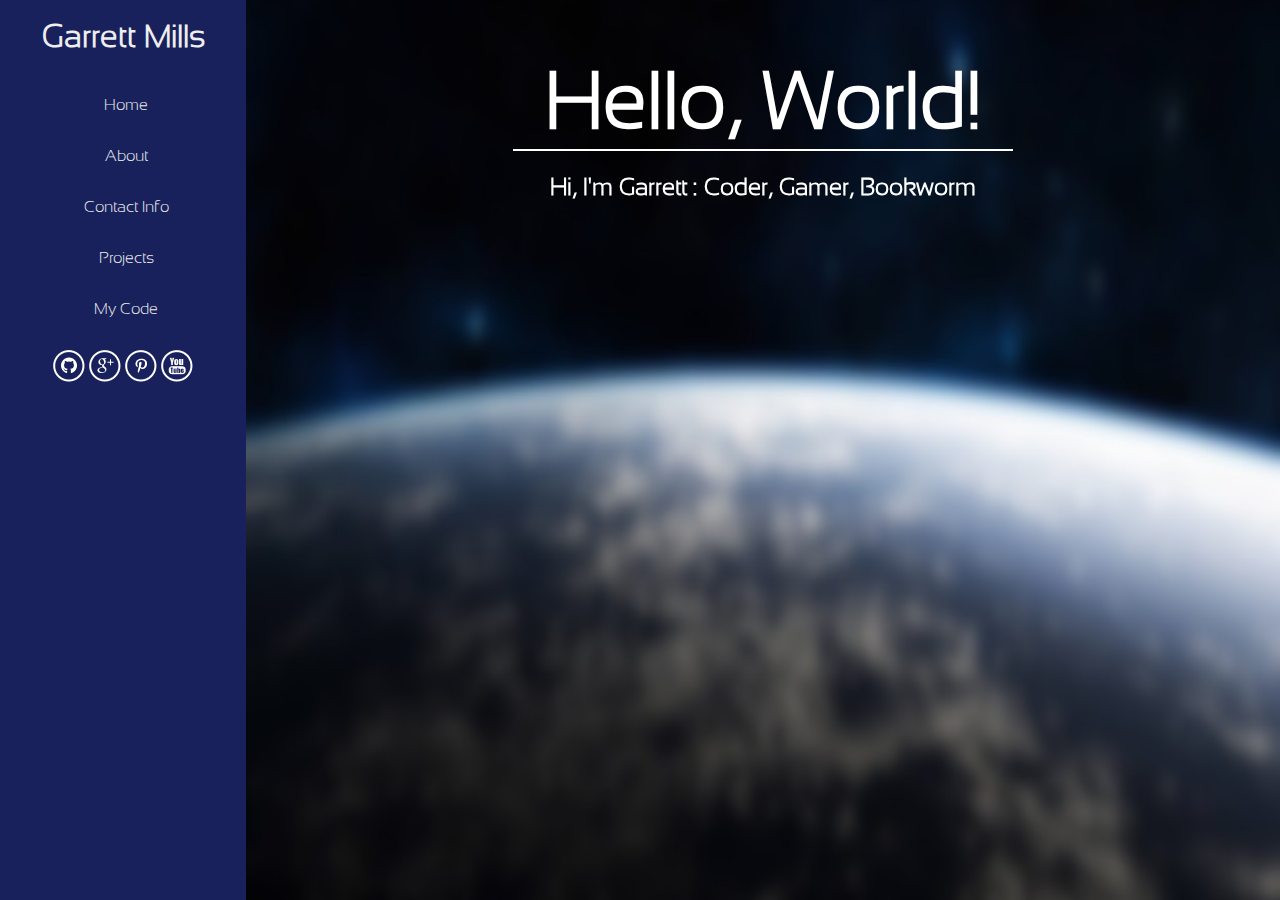
<file: index.html>
<!--
Coded by Garrett Mills 
http://glmills.gq/ 
Last Edited on 5 August 13:14 
This code is licensed under Creative Commons Attribution-ShareAlike 4.0 International License
http://glmills.gq/mycode/licenses/CCA-SA4.html 
-->
<html>
    <head>
        <script type="text/javascript" src="/pageDep/script/headsup.js"></script>
        <link rel="stylesheet" type="text/css" href="/pageDep/styles/home.css"/>
    </head>
    
    <body>
        <script type="text/javascript" src="/pageDep/script/setup.js"></script>
        <div class="content">
            <!--<img id="homeBKG" src="/pageDep/images/earthBlur.jpg"></img>-->
            <h1 id="hworld">Hello, World!</h1>
            <center><div id="linebar"></div>
            <h2 id="intro">Hi, I'm Garrett : Coder, Gamer, Bookworm</h2>
            </center>
        </div>
    </body>
    
</html>
</file>
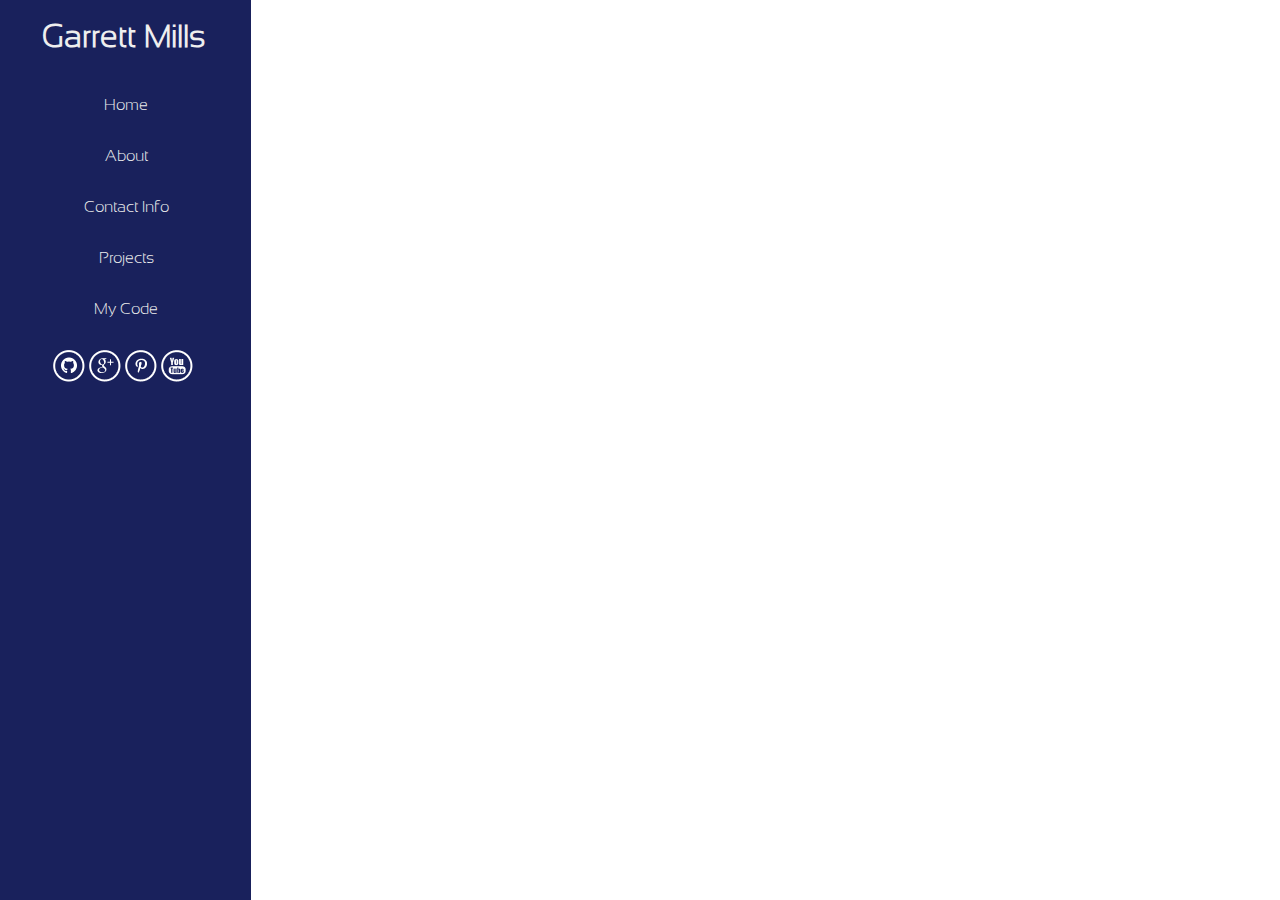
<file: about/index.html>
<!--
Coded by Garrett Mills 
http://glmills.gq/ 
Last Edited on 5 August 13:16
This code is licensed under Creative Commons Attribution-ShareAlike 4.0 International License
http://glmills.gq/mycode/licenses/CCA-SA4.html 
-->
<html>
    
    <head>
        <script type="text/javascript" src="/pageDep/script/headsup.js"></script>
        <link rel="stylesheet" type="text/css" href="/pageDep/styles/aboutme.css"/>
    </head>
    
    <body>
        <script type="text/javascript" src="/pageDep/script/setup.js"></script>
        <div class="content">
            
        </div>
    </body>
</html>
</file>
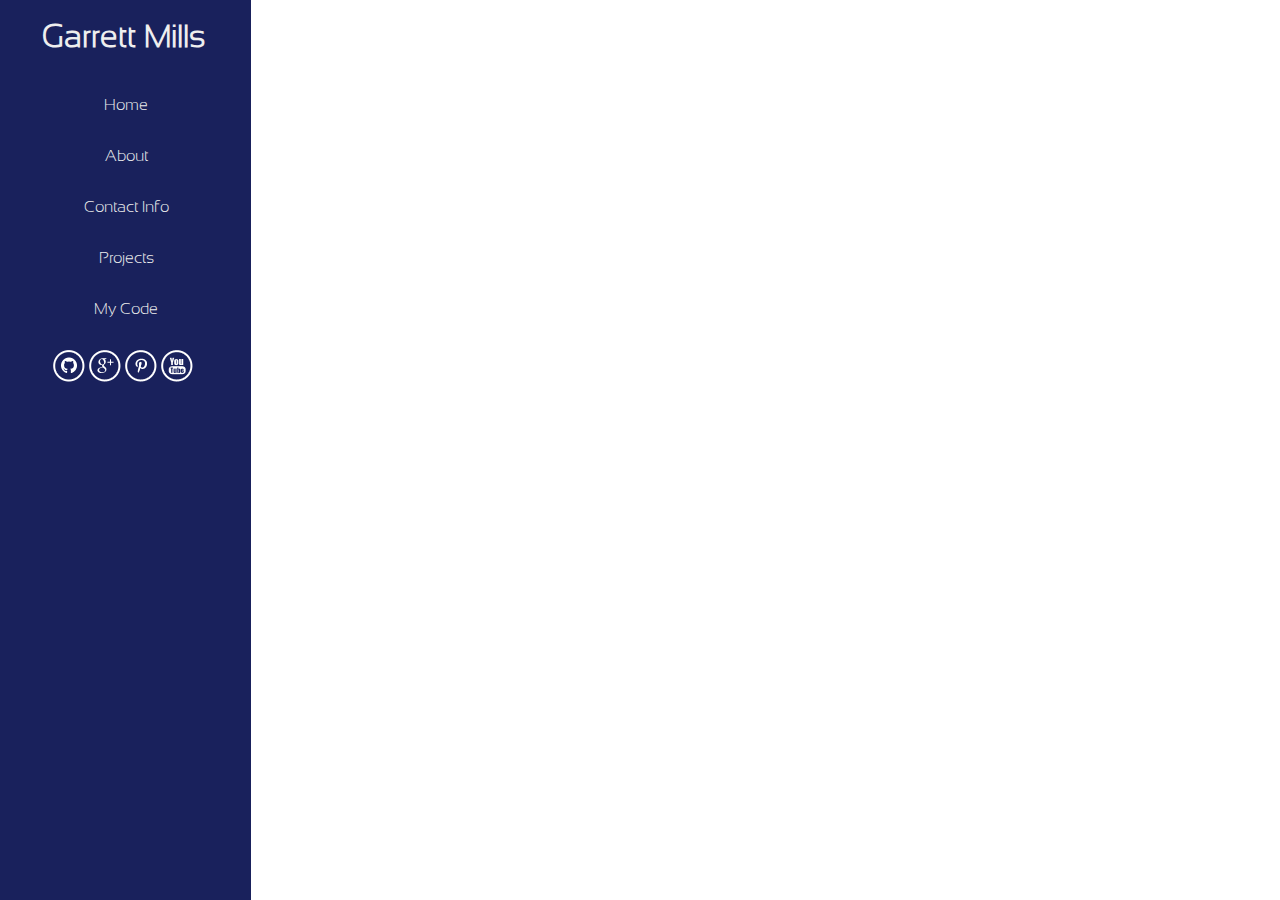
<file: contact/index.html>
<!--
Coded by Garrett Mills 
http://glmills.gq/ 
Last Edited on 5 August 13:16
This code is licensed under Creative Commons Attribution-ShareAlike 4.0 International License
http://glmills.gq/mycode/licenses/CCA-SA4.html 
-->
<html>
    <head>
        <script type="text/javascript" src="/pageDep/script/headsup.js"></script>
        <style type="text/css">
            .content {
                text-align: center;
                column-count: 2;
                -webkit-column-count: 2; /* Chrome, Safari, Opera */
                -moz-column-count: 2; /* Mozilla Firefox */
            }
            .content script {
                column-span: 1;
            }
        </style>
    </head>
    
    <body>
        <script type="text/javascript" src="/pageDep/script/setup.js"></script>
        <div class="content">
            <script type="text/javascript" src="http://form.jotform.us/jsform/52164817336154"></script> <!--externally hosted contact form-->
        </div>
    </body>
    
</html>
</file>
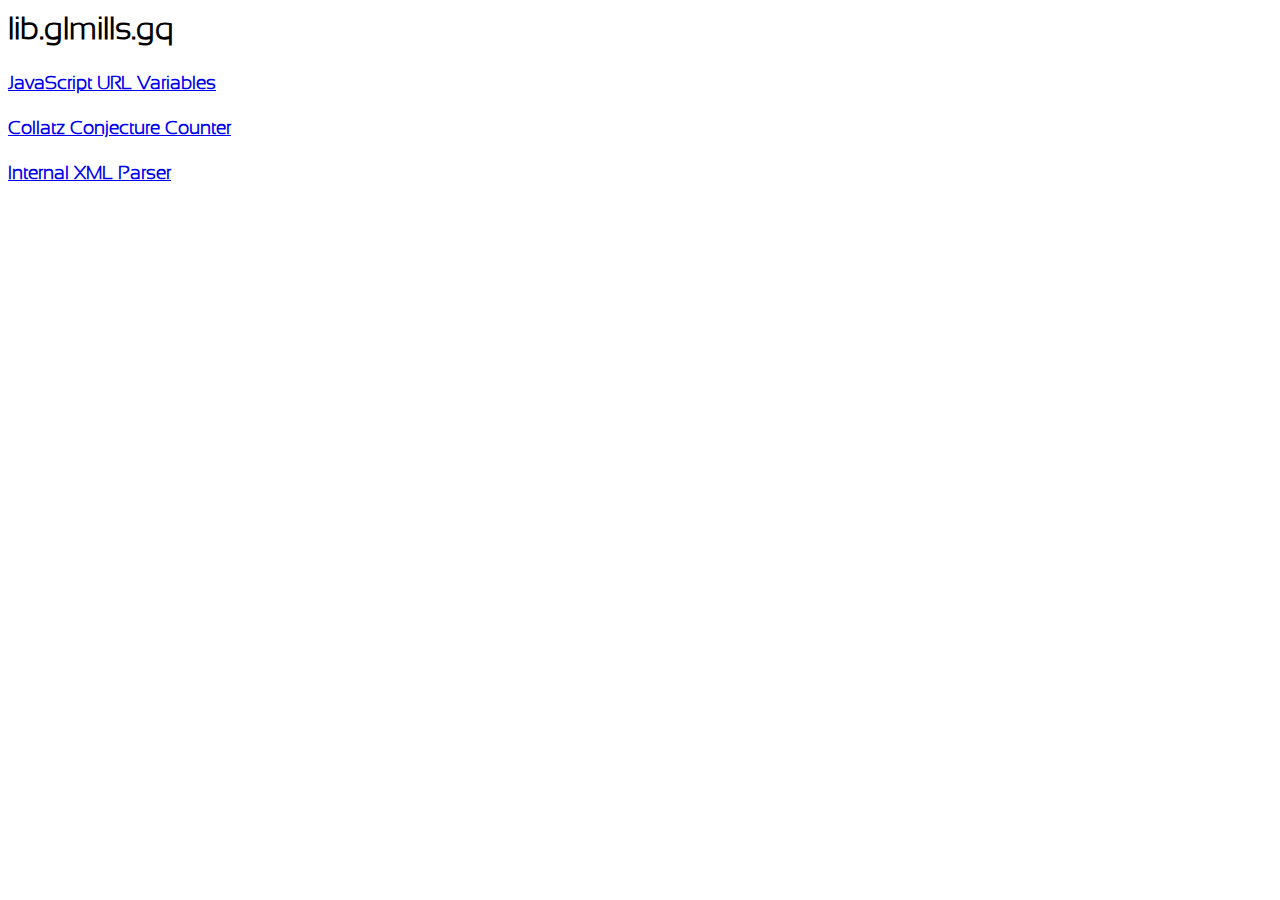
<file: lib/index.html>
<!--
Coded by Garrett Mills 
http://glmills.gq/ 
Last Edited on 5 August 13:16
This code is licensed under Creative Commons Attribution-ShareAlike 4.0 International License
http://glmills.gq/mycode/licenses/CCA-SA4.html 
-->
<html>
    <head>
        <style type="text/css">
            @font-face{font-family: sansation; src: url('/pageDep/font/Sansation/SansationLight.woff');}
            body {
                font-family: sansation;
            }
        </style>
    </head>
    <body>
        <h1>lib.glmills.gq</h1>
        <a href="jsurl/"><h3>JavaScript URL Variables</h3></a>
        <a href="collatz/"><h3>Collatz Conjecture Counter</h3></a>
        <a href="xml/"><h3>Internal XML Parser</h3></a>
    </body>
</html>
</file>
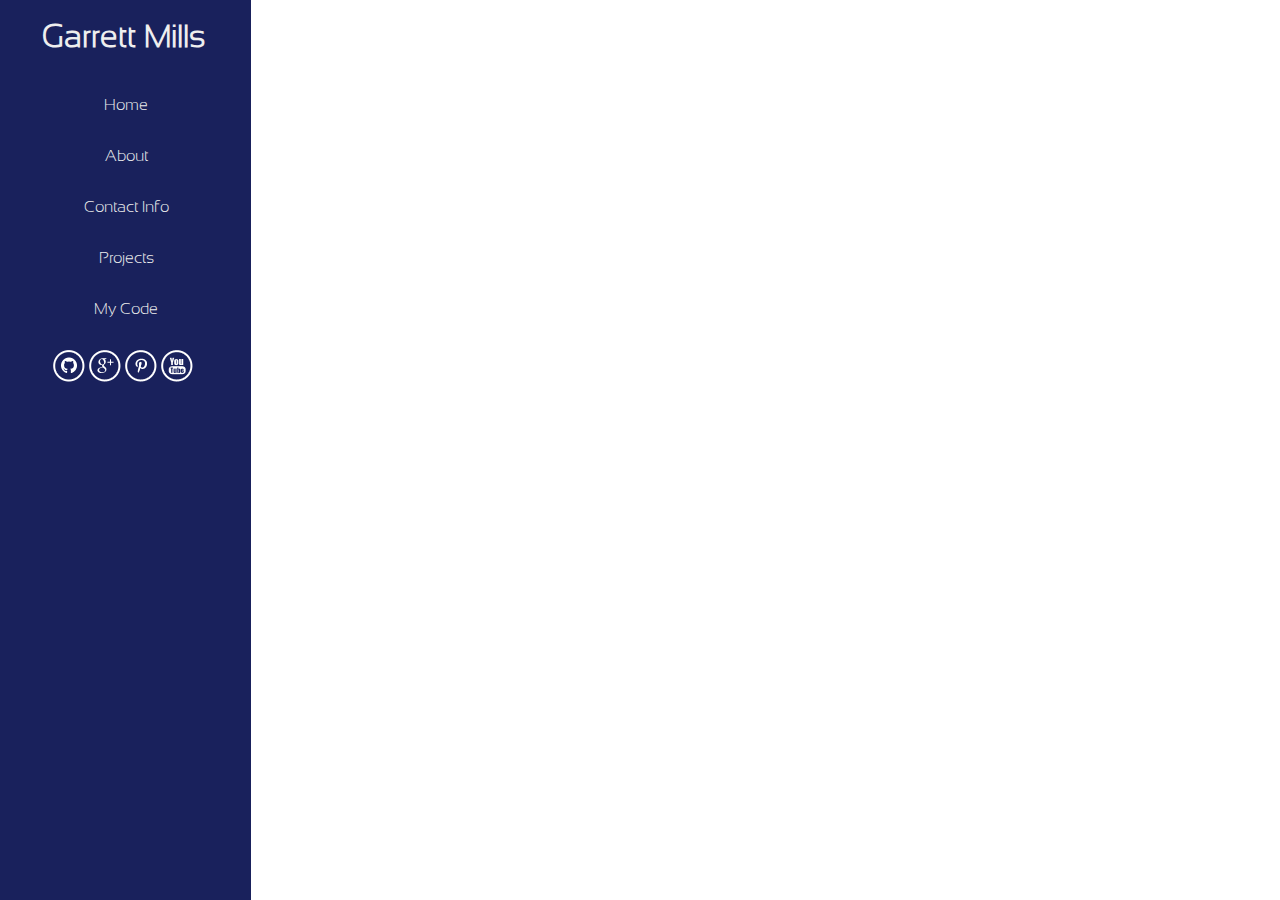
<file: projects/index.html>
<!--
Coded by Garrett Mills 
http://glmills.gq/ 
Last Edited on 5 August 14:17
This code is licensed under Creative Commons Attribution-ShareAlike 4.0 International License
http://glmills.gq/mycode/licenses/CCA-SA4.html 
-->
<html>
    
    <head>
        <script type="text/javascript" src="/pageDep/script/headsup.js"></script>
    </head>
    
    <body>
        <script type="text/javascript" src="/pageDep/script/setup.js"></script>
        <div class="content">
            
        </div>
    </body>
    
</html>
</file>
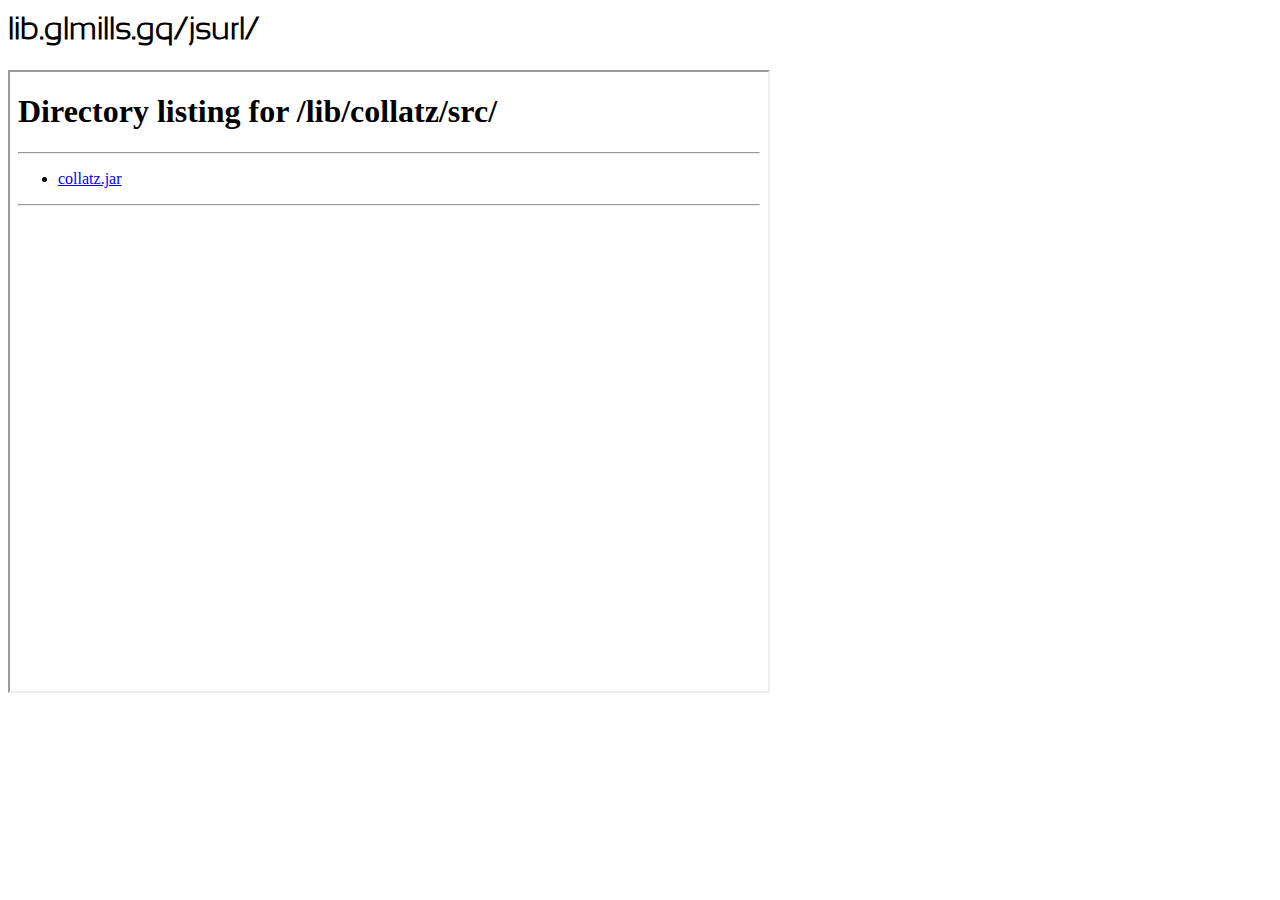
<file: lib/collatz/index.html>
<!--
Coded by Garrett Mills 
http://glmills.gq/ 
Last Edited on 5 August 13:16
This code is licensed under Creative Commons Attribution-ShareAlike 4.0 International License
http://glmills.gq/mycode/licenses/CCA-SA4.html 
-->
<html>
    <head>
        <style type="text/css">
            @font-face{font-family: sansation; src: url('/pageDep/font/Sansation/SansationLight.woff');}
            body {
                font-family: sansation;
            }
            iframe {
                width: 60%;
                height: 70%;
            }
        </style>
    </head>
    <body>
        <h1>lib.glmills.gq/jsurl/</h1>
        <iframe src="src/"></iframe>
    </body>
</html>
</file>
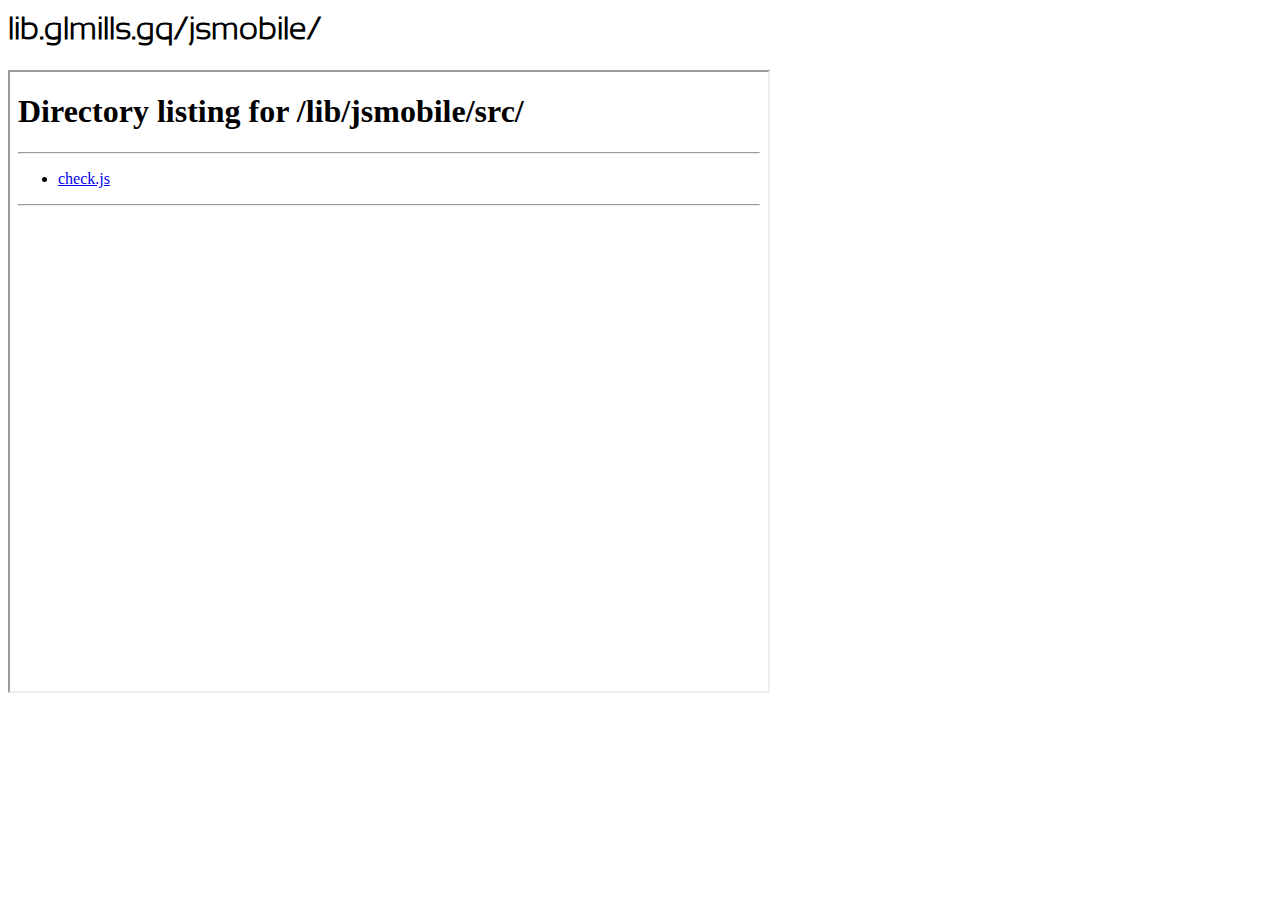
<file: lib/jsmobile/index.html>
<!--
Coded by Garrett Mills 
http://glmills.gq/ 
Last Edited on 16 August 10:58
This code is licensed under Creative Commons Attribution-ShareAlike 4.0 International License
http://glmills.gq/mycode/licenses/CCA-SA4.html 
-->
<html>
    <head>
        <style type="text/css">
            @font-face{font-family: sansation; src: url('/pageDep/font/Sansation/SansationLight.woff');}
            body {
                font-family: sansation;
            }
            iframe {
                width: 60%;
                height: 70%;
            }
        </style>
    </head>
    <body>
        <h1>lib.glmills.gq/jsmobile/</h1>
        <iframe src="src/"></iframe>
    </body>
</html>
</file>
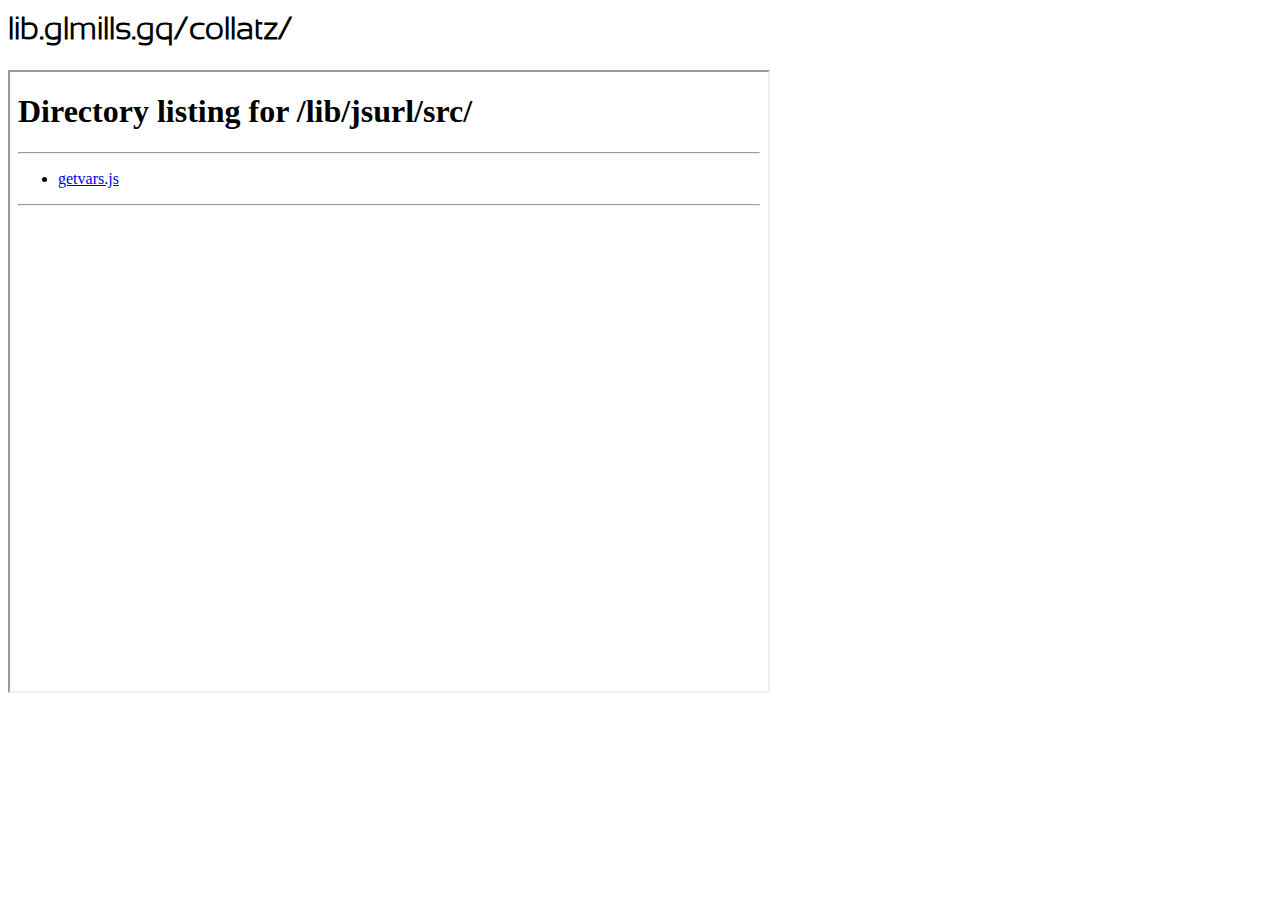
<file: lib/jsurl/index.html>
<!--
Coded by Garrett Mills 
http://glmills.gq/ 
Last Edited on 5 August 13:16
This code is licensed under Creative Commons Attribution-ShareAlike 4.0 International License
http://glmills.gq/mycode/licenses/CCA-SA4.html 
-->
<html>
    <head>
        <style type="text/css">
            @font-face{font-family: sansation; src: url('/pageDep/font/Sansation/SansationLight.woff');}
            body {
                font-family: sansation;
            }
            iframe {
                width: 60%;
                height: 70%;
            }
        </style>
    </head>
    <body>
        <h1>lib.glmills.gq/collatz/</h1>
        <iframe src="src/"></iframe>
    </body>
</html>
</file>
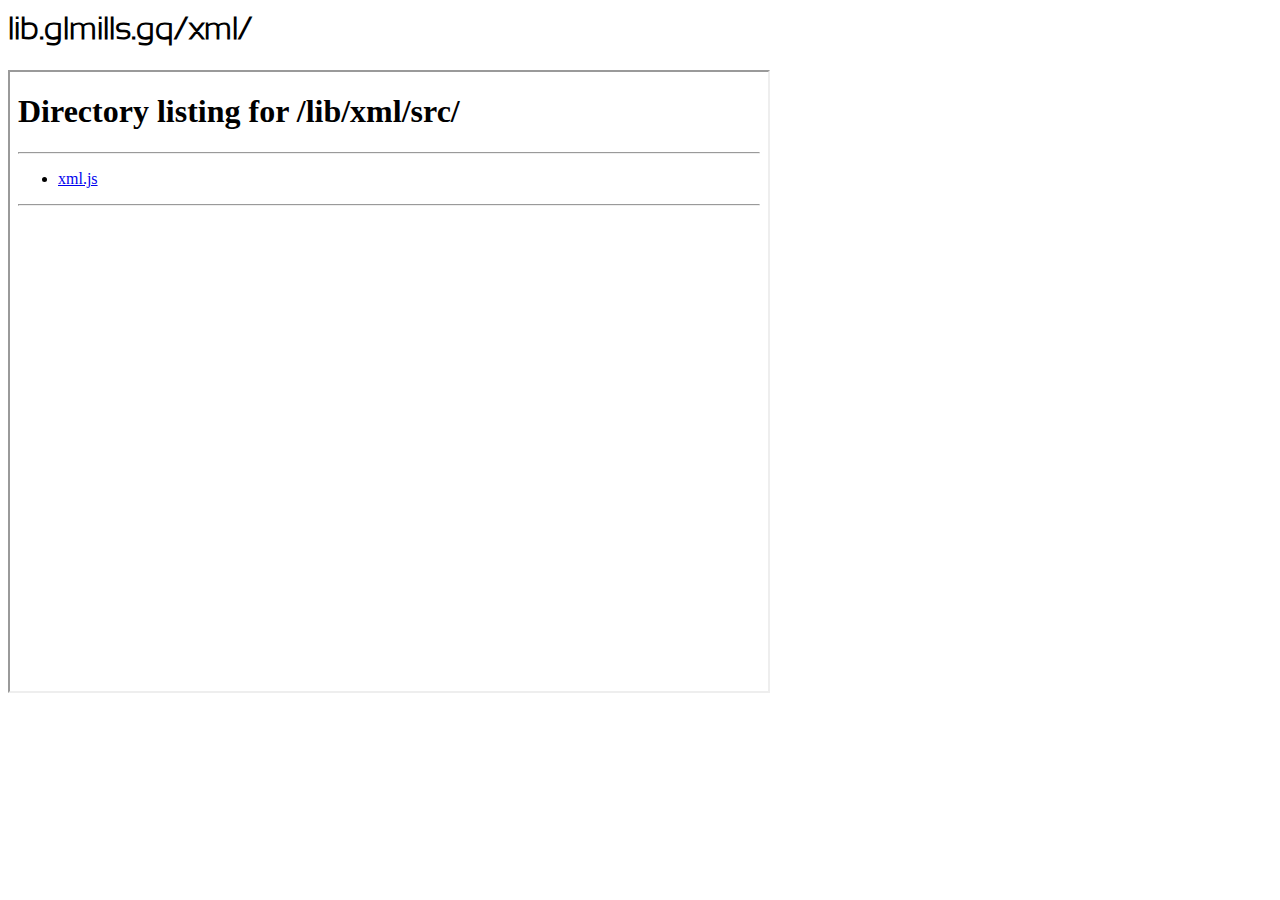
<file: lib/xml/index.html>
<!--
Coded by Garrett Mills 
http://glmills.gq/ 
Last Edited on 5 August 13:16
This code is licensed under Creative Commons Attribution-ShareAlike 4.0 International License
http://glmills.gq/mycode/licenses/CCA-SA4.html 
-->
<html>
    <head>
        <style type="text/css">
            @font-face{font-family: sansation; src: url('/pageDep/font/Sansation/SansationLight.woff');}
            body {
                font-family: sansation;
            }
            iframe {
                width: 60%;
                height: 70%;
            }
        </style>
    </head>
    <body>
        <h1>lib.glmills.gq/xml/</h1>
        <iframe src="src/"></iframe>
    </body>
</html>
</file>
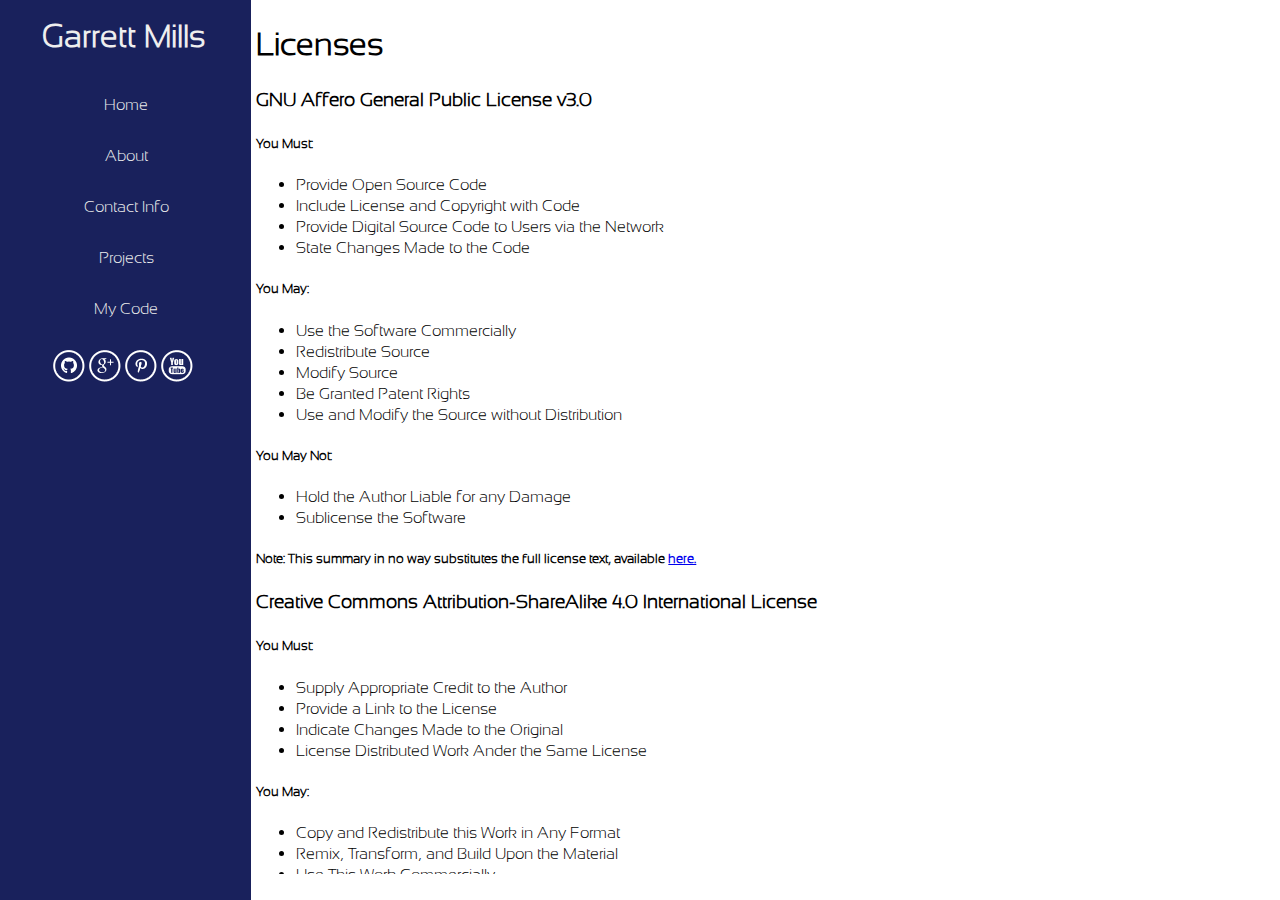
<file: mycode/licenses/index.html>
<!--
Coded by Garrett Mills 
http://glmills.gq/ 
Last Edited on 5 August 13:14 
This code is licensed under Creative Commons Attribution-ShareAlike 4.0 International License
http://glmills.gq/mycode/licenses/CCA-SA4.html 
-->
<html>
    
    <head>
        <script type="text/javascript" src="/pageDep/script/headsup.js"></script>
    </head>
    
    <body>
        <script type="text/javascript" src="/pageDep/script/setup.js"></script>
        <div class="content">
            <h1>Licenses</h1>
            <h3>GNU Affero General Public License v3.0</h3>
            <h5>You Must:</h5>
            <ul>
                <li>Provide Open Source Code</li>
                <li>Include License and Copyright with Code</li>
                <li>Provide Digital Source Code to Users via the Network</li>
                <li>State Changes Made to the Code</li>
            </ul>
            <h5>You May:</h5>
            <ul>
                <li>Use the Software Commercially</li>
                <li>Redistribute Source</li>
                <li>Modify Source</li>
                <li>Be Granted Patent Rights</li>
                <li>Use and Modify the Source without Distribution</li>
            </ul>
            <h5>You May Not:</h5>
            <ul>
                <li>Hold the Author Liable for any Damage</li>
                <li>Sublicense the Software</li>
            </ul>
            <h5>Note: This summary in no way substitutes the full license text, available <a href="/mycode/licenses/affero.html">here.</a></h5>
            
            <h3>Creative Commons Attribution-ShareAlike 4.0 International License</h3>
            <h5>You Must:</h5>
            <ul>
                <li>Supply Appropriate Credit to the Author</li>
                <li>Provide a Link to the License</li>
                <li>Indicate Changes Made to the Original</li>
                <li>License Distributed Work Ander the Same License</li>
            </ul>
            <h5>You May:</h5>
            <ul>
                <li>Copy and Redistribute this Work in Any Format</li>
                <li>Remix, Transform, and Build Upon the Material</li>
                <li>Use This Work Commercially</li>
            </ul>
            <h5>You May Not:</h5>
            <ul>
                <li>Apply Legal Terms that Restrict This License</li>
                <li>Apply Technological Measures to Restrict This License</li>
            </ul>
            <h5>Note: This summary in no way substitutes the full license text, available <a href="/mycode/licenses/CCA-SA4.html">here.</a></h5>
            
        </div>
    </body>
    
</html>
</file>
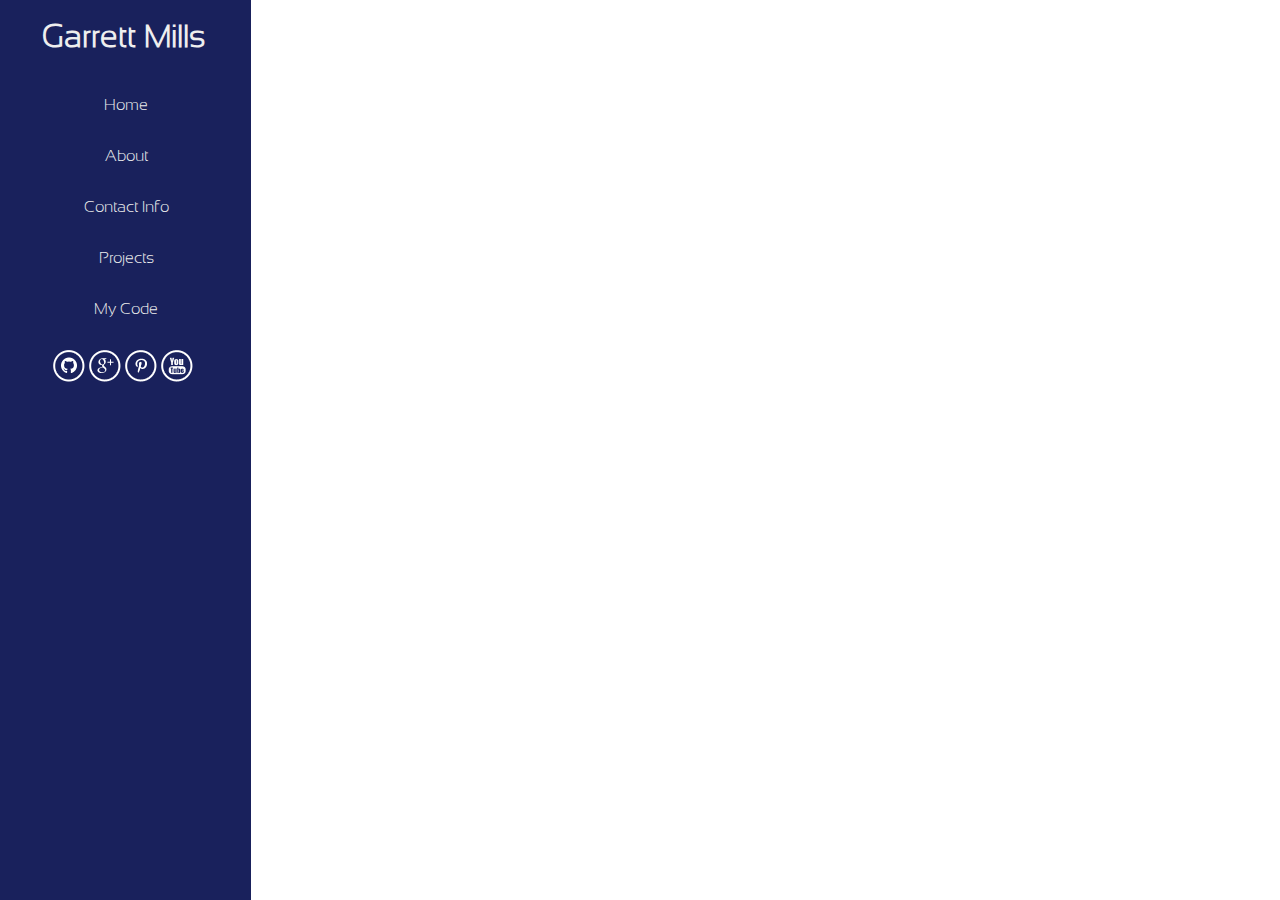
<file: pageDep/blank/index.html>
<!--
Coded by Garrett Mills 
http://glmills.gq/ 
Last Edited on 5 August 13:14 
This code is licensed under Creative Commons Attribution-ShareAlike 4.0 International License
http://glmills.gq/mycode/licenses/CCA-SA4.html 
-->
<html>
    
    <head>
        <script type="text/javascript" src="/pageDep/script/headsup.js"></script>
    </head>
    
    <body>
        <script type="text/javascript" src="/pageDep/script/setup.js"></script>
        <div class="content">
            
        </div>
    </body>
    
</html>
</file>
<file: pageDep/styles/home.css>
/* Coded by Garrett Mills 
 * http://glmills.gq/ 
 * Last Edited on 5 August 13:18
 * This code is licensed under Creative Commons Attribution-ShareAlike 4.0 International License
 * http://glmills.gq/mycode/licenses/CCA-SA4.html 
 */
.content {
    
    background-image: url(/pageDep/images/earthBlur.jpg);
    background-size: 100% 100%;
    height: 101%;
    
}

#hworld {
    
    color: #FFFFFF;
    position: relative;
    z-index: 10;
    text-align: center;
    font-size: 60pt;
    
}


#linebar {
    position: relative;
    height: 2px;
    width: 500px;
    background: #FFFFFF;
    top: -55;
}

#intro {
    position: relative;
    color: #FFFFFF;
    top: -55;
}

.content {
    position: fixed;
}
</file>
<file: pageDep/styles/aboutme.css>
/* Coded by Garrett Mills 
 * http://glmills.gq/ 
 * Last Edited on 5 August 17:34
 * This code is licensed under Creative Commons Attribution-ShareAlike 4.0 International License
 * http://glmills.gq/mycode/licenses/CCA-SA4.html 
 */
</file>
